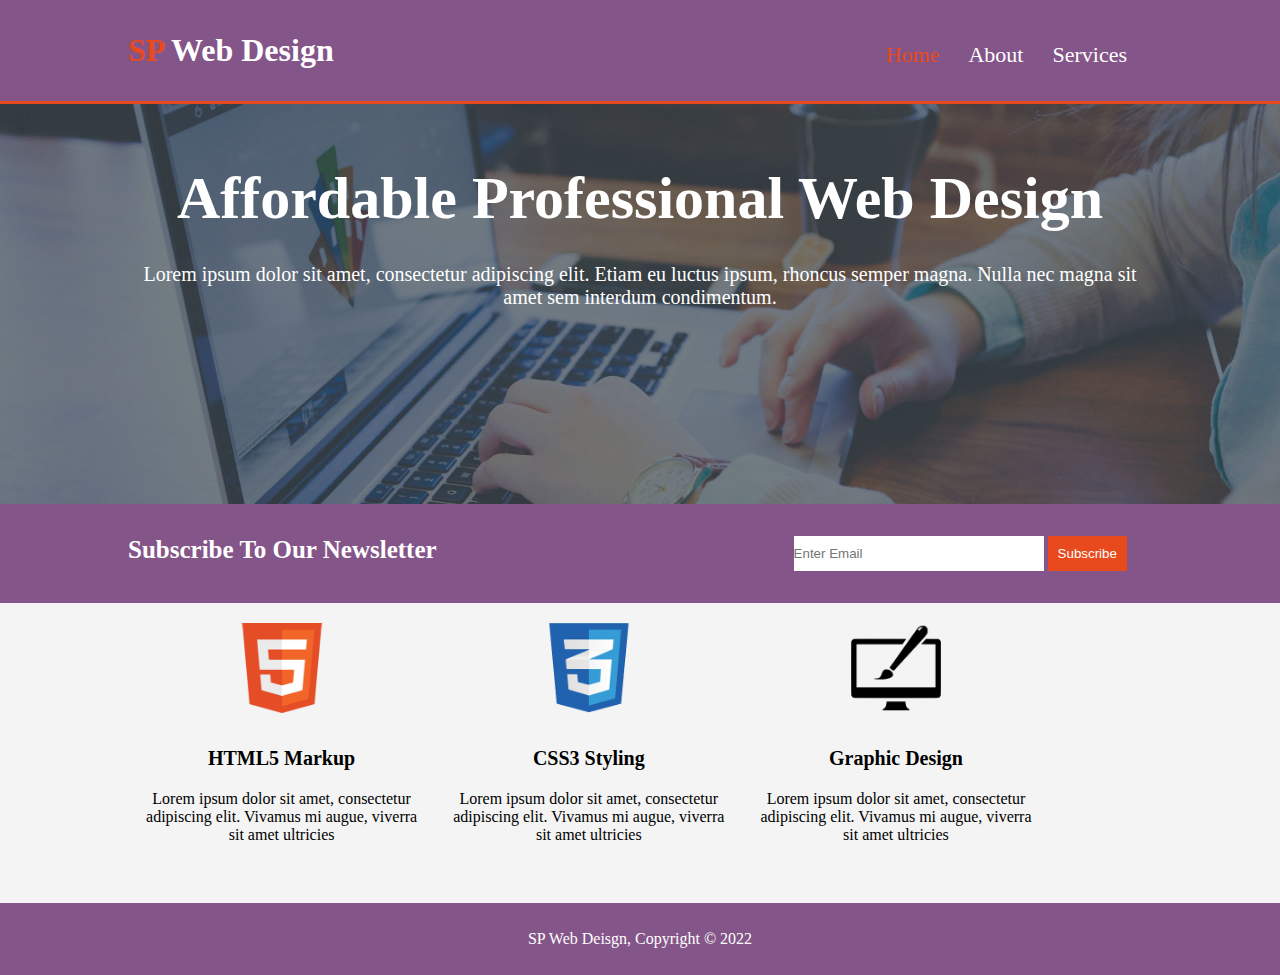
<file: index.html>
<!DOCTYPE html>
<html lang="en">

<head>
    <meta charset="utf-8">
    <meta name="viewport" content="width=device-width, initial-scale=1.0">
    <meta name="description" content="Affordable and professional web design">
    <meta name="keywords" content="web design, affordable web design, professional web design">
    <meta name="author" content="EL Tai Yahia">
    <title>SP Web Design | Welcome</title>
    <link rel="stylesheet" href="css/style.css">
</head>

<body>
    <header>
        <div class="container">
            <h1><span id="sp">SP</span> Web Design</h1>
            <nav>
                <ul>
                    <li class="current"><a href="index.html">Home</a></li>
                    <li><a href="about.html">About</a></li>
                    <li><a href="services.html">Services</a></li>
                </ul>
            </nav>
        </div>
    </header>
    <section class="showcase">
        <div class="container">
            <h1>Affordable Professional Web Design</h1>
            <p>Lorem ipsum dolor sit amet, consectetur adipiscing elit. Etiam eu luctus ipsum, rhoncus semper magna.
                Nulla nec magna sit amet sem interdum condimentum.</p>
        </div>
    </section>
    <aside class="newsletter">
        <div class="container">
            <p>Subscribe To Our Newsletter</p>
            <form>
                <input for="email" type="email" placeholder="Enter Email">
                <button type="submit" id="email">Subscribe</button>
            </form>
        </div>
    </aside>
    <section class="boxes">
        <div class="container">
            <div class="box">
                <img src="images\logo_html.png" width="90" height="90" alt="HTML5 Markup Logo">
                <h3>HTML5 Markup</h3>
                <p>Lorem ipsum dolor sit amet, consectetur adipiscing elit. Vivamus mi augue, viverra sit amet ultricies
                </p>
            </div>
            <div class="box">
                <img src="images\logo_css.png" width="90" height="90" alt="CSS3 Styling Logo">
                <h3>CSS3 Styling</h3>
                <p>Lorem ipsum dolor sit amet, consectetur adipiscing elit. Vivamus mi augue, viverra sit amet ultricies
                </p>
            </div>
            <div class="box">
                <img src="images\logo_brush.png" width="90" height="90" alt="Graphic Design Logo">
                <h3>Graphic Design</h3>
                <p>Lorem ipsum dolor sit amet, consectetur adipiscing elit. Vivamus mi augue, viverra sit amet ultricies
                </p>
            </div>
        </div>
    </section>
    <div style="clear:both"></div>
    <footer>
        <p>SP Web Deisgn, Copyright &copy; 2022</p>
    </footer>
</body>

</html>
</file>
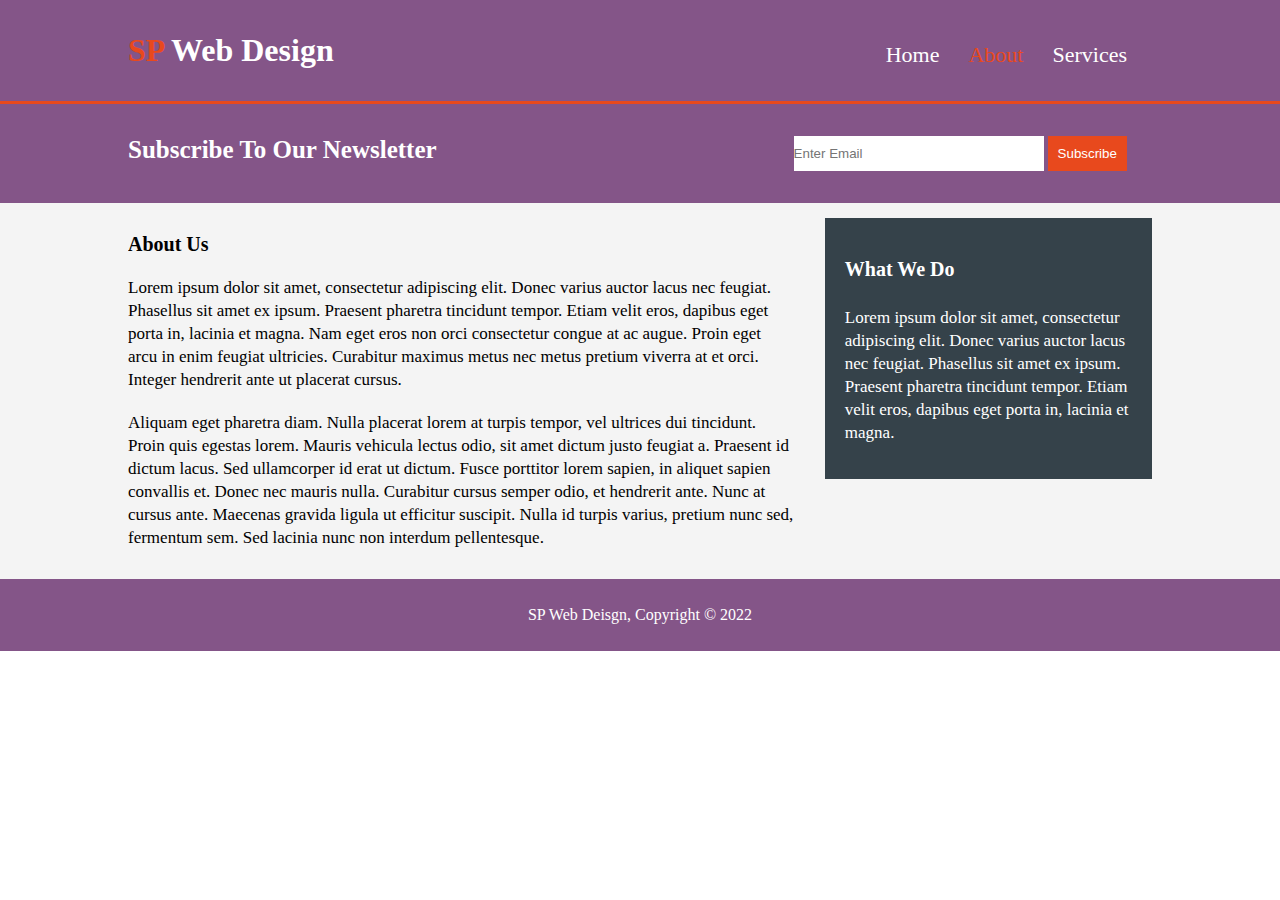
<file: about.html>
<!DOCTYPE html>
<html lang="en">

<head>
    <meta charset="utf-8">
    <meta name="viewport" content="width=device-width, initial-scale=1.0">
    <meta name="description" content="Affordable and professional web design">
    <meta name="keywords" content="web design, affordable web design, professional web design">
    <meta name="author" content="EL Tai Yahia">
    <title>SP Web Design | About US</title>
    <link rel="stylesheet" href="css/style.css">
</head>

<body>
    <header>
        <div class="container">
            <h1><span id="sp">SP</span> Web Design</h1>
            <nav>
                <ul>
                    <li><a href="index.html">Home</a></li>
                    <li class="current"><a href="about.html">About</a></li>
                    <li><a href="services.html">Services</a></li>
                </ul>
            </nav>
        </div>
    </header>
    <aside class="newsletter">
        <div class="container">
            <p>Subscribe To Our Newsletter</p>
            <form>
                <input for="email" type="email" placeholder="Enter Email">
                <button type="submit" id="email">Subscribe</button>
            </form>
        </div>
    </aside>
    <section id="main-col">
        <div class="container">
            <article class="about">
                <h2>About Us</h2>
                <p>Lorem ipsum dolor sit amet, consectetur adipiscing elit. Donec varius auctor lacus nec feugiat.
                    Phasellus sit amet ex ipsum. Praesent pharetra tincidunt tempor. Etiam velit eros, dapibus eget
                    porta in, lacinia et magna. Nam eget eros non orci consectetur congue at ac augue. Proin eget arcu
                    in enim feugiat ultricies. Curabitur maximus metus nec metus pretium viverra at et orci. Integer
                    hendrerit ante ut placerat cursus.
                </p>
                <p>Aliquam eget pharetra diam. Nulla placerat lorem at turpis tempor, vel ultrices dui tincidunt. Proin
                    quis egestas lorem. Mauris vehicula lectus odio, sit amet dictum justo feugiat a. Praesent id dictum
                    lacus. Sed ullamcorper id erat ut dictum. Fusce porttitor lorem sapien, in aliquet sapien convallis
                    et. Donec nec mauris nulla. Curabitur cursus semper odio, et hendrerit ante. Nunc at cursus ante.
                    Maecenas gravida ligula ut efficitur suscipit. Nulla id turpis varius, pretium nunc sed, fermentum
                    sem. Sed lacinia nunc non interdum pellentesque.
                </p>
            </article>
            <aside id="whatwedo">
                <h3>What We Do</h3>
                <p>Lorem ipsum dolor sit amet, consectetur adipiscing elit.
                    Donec varius auctor lacus nec feugiat. Phasellus sit amet ex ipsum.
                    Praesent pharetra tincidunt tempor. Etiam velit eros, dapibus eget porta in, lacinia et magna.
                </p>
            </aside>
        </div>
    </section>
    <div style="clear:both"></div>
    <footer>
        <p>SP Web Deisgn, Copyright &copy; 2022</p>
    </footer>
</body>

</html>
</file>
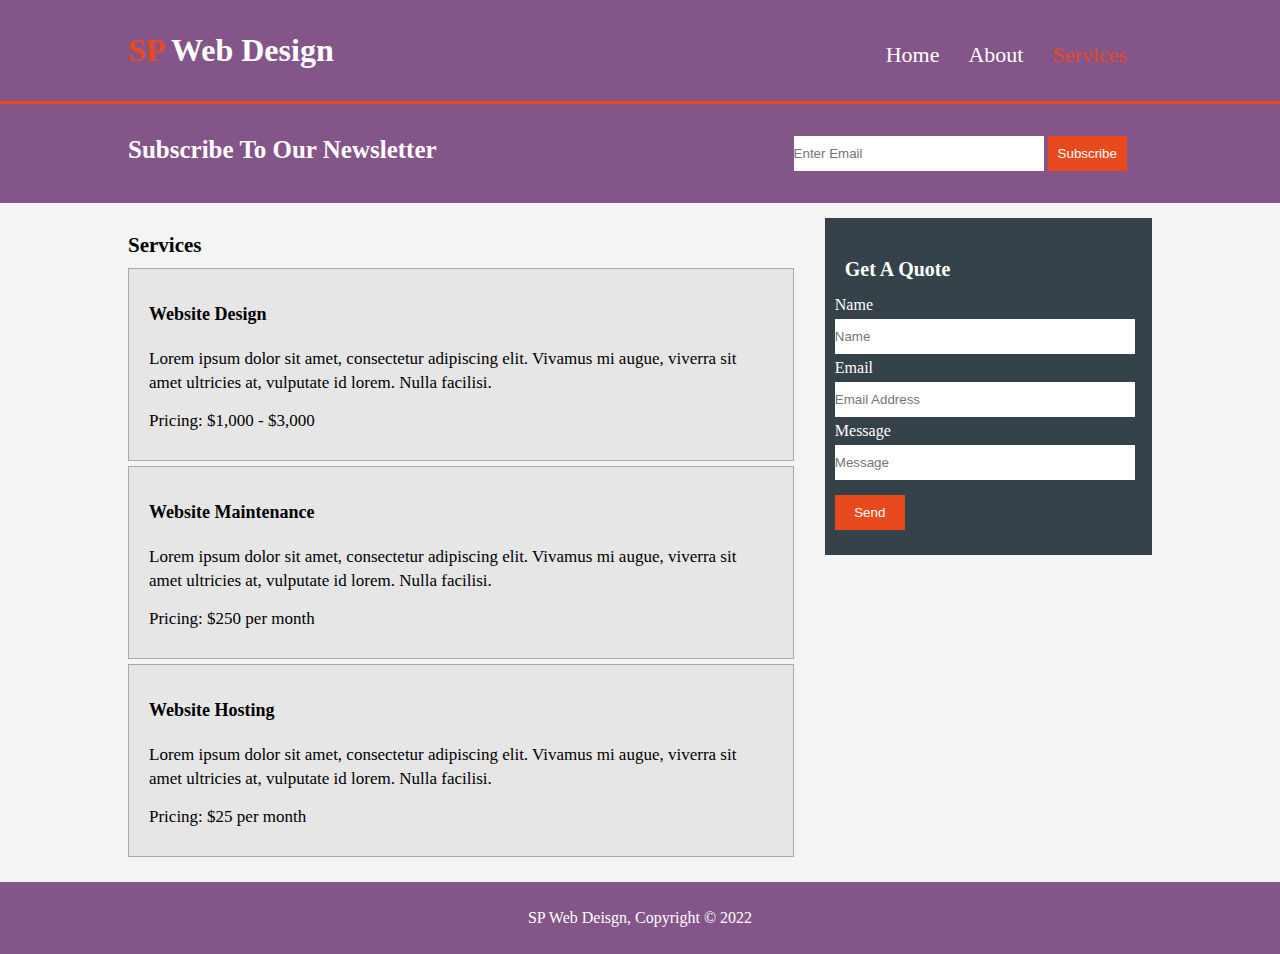
<file: services.html>
<!DOCTYPE html>
<html lang="en">

<head>
    <meta charset="utf-8">
    <meta name="viewport" content="width=device-width, initial-scale=1.0">
    <meta name="description" content="Affordable and professional web design">
    <meta name="keywords" content="web design, affordable web design, professional web design">
    <meta name="author" content="EL Tai Yahia">
    <title>SP Web Design | Services</title>
    <link rel="stylesheet" href="css/style.css">
</head>

<body>
    <header>
        <div class="container">
            <h1><span id="sp">SP</span> Web Design</h1>
            <nav>
                <ul>
                    <li><a href="index.html">Home</a></li>
                    <li><a href="about.html">About</a></li>
                    <li class="current"><a href="services.html">Services</a></li>
                </ul>
            </nav>
        </div>
    </header>
    <aside class="newsletter">
        <div class="container">
            <p>Subscribe To Our Newsletter</p>
            <form>
                <input for="email" type="email" placeholder="Enter Email">
                <button type="submit" id="email" >Subscribe</button>
            </form>
        </div>
    </aside>
    <section id="main-col">
        <div class="container">
            <article class="services">
                <h2>Services</h2>
                <section class="serv-list">
                    <h3>Website Design</h3>
                    <p>Lorem ipsum dolor sit amet, consectetur adipiscing elit. Vivamus mi augue, viverra sit amet
                        ultricies at, vulputate id lorem. Nulla facilisi.</p>
                    <p>Pricing: $1,000 - $3,000</p>
                </section>
                <section class="serv-list">
                    <h3>Website Maintenance</h3>
                    <p>Lorem ipsum dolor sit amet, consectetur adipiscing elit. Vivamus mi augue, viverra sit amet
                        ultricies at, vulputate id lorem. Nulla facilisi.</p>
                    <p>Pricing: $250 per month</p>
                </section>
                <section class="serv-list">
                    <h3>Website Hosting</h3>
                    <p>Lorem ipsum dolor sit amet, consectetur adipiscing elit. Vivamus mi augue, viverra sit amet
                        ultricies at, vulputate id lorem. Nulla facilisi.</p>
                    <p>Pricing: $25 per month</p>
                </section>
            </article>
            <aside id="whatwedo">
                <h3>Get A Quote</h3>
                <label for="name">Name</label>
                <input type="text" id="name" placeholder="Name">
                <label for="email">Email</label>
                <input type="email" id="email" placeholder="Email Address">
                <label for="message">Message</label>
                <input type="textarea" id="message" placeholder="Message">
                <button type="button" id="button" name="button">Send</button>
            </aside>
        </div>
    </section>
    <div style="clear:both"></div>
    <footer>
        <p>SP Web Deisgn, Copyright &copy; 2022</p>
    </footer>
</body>

</html
</file>
<file: css/style.css>
/*Global Style */

* {
    margin: 0;
    padding: 0;
}

.container {
    width: 80%;
    margin: auto;
    overflow: hidden;
}

/*Header Style*/
header {
    margin: 0;
    padding: 32px 0px;
    color: #ffffff;
    background-color: #845588;
    border-bottom: #e8491d 3px solid;
}

#sp {
    color: #e8491d;
}

header h1 {
    float: left;
    font-size: 32px;
    font-weight: bold;
}

header nav {
    float: right;
    padding-top: 10px;
}

li {
    display: inline;
    padding-right: 25px;
}

li a {
    font-size: 22px;
    color: #ffffff;
    text-decoration: none;
}

.current a {
    color: #e8491d;
}

a:hover {
    color: #e8491d;
}

/*ShowCase Area Style*/
.showcase {
    text-align: center;
    color: #ffffff;
    height: 400px;
    background-image: url(../images/showcase.jpg);
    background-repeat: no-repeat;
    background-position: center;
    background-size: cover;
}

.showcase h1 {
    padding: 60px 0 20px 0;
    font-size: 60px;
}

.showcase p {
    padding: 10px;
    font-size: 20px;
}

/*Newsletter Area Style*/
.newsletter {
    padding: 32px 0;
    background: #845588;
    color: #ffffff;
}

.newsletter p {
    font-weight: bold;
    font-size: 25px;
    float: left;
    width: 65%;
}

input {
    width: 250px;
    border: 0;
    padding: 10px 0px;
}

button {
    border: 0;
    padding: 10px;
    color: #ffffff;
    background: #e8491d;
}

.boxes {
    background: #f4f4f4;
}

.box {
    height: 300px;
    width: 30%;
    float: left;
    text-align: center;
}

.box img {
    padding: 20px 0;
}

.box h3 {
    font-size: 20px;
    padding: 10px 0;
}

.box p {
    padding: 10px 10px;
}

#main-col {
    background: #f4f4f4;
}

/*About Page Style*/
.about {
    float: left;
    width: 65%;
    padding: 20px 0px;
}

.about h2 {
    font-size: 20px;
    padding: 10px 0px;
}

.about p {
    font-size: 17px;
    padding: 10px 0px;
    line-height: 23px;
}

#whatwedo {
    margin-top: 15px;
    padding: 25px 10px;
    float: right;
    width: 30%;
    color: #ffffff;
    background-color: #35424a;
}

#whatwedo h3 {
    font-size: 20px;
    padding: 15px 10px;
}

#whatwedo p {
    line-height: 23px;
    font-size: 17px;
    padding: 10px 10px;
}

#whatwedo input {
    width: 300px;
    margin: 5px 0px;
}

#button {
    width: 70px;
    margin-top: 10px;
}

.services {
    float: left;
    width: 65%;
    padding: 20px 0px;
}

.services h2 {
    font-size: 21px;
    padding: 10px 0px;
}

.serv-list {
    margin-bottom: 5px;
    background: #e6e6e6;
    padding: 20px;
    border: 1px solid darkgray;
}

.serv-list h3 {
    font-size: 18px;
    font-weight: bold;
    padding: 15px 0px;
}

.serv-list p {
    font-size: 17px;
    padding: 7px 0px;
    line-height: 24px;
}

/*Footer Style */
footer {
    padding: 27px;
    text-align: center;
    font-size: 16px;
    background-color: #845588;
    color: #ffffff;
    
}

/*Media Queries*/

@media(max-width: 768px) {

    header h1,
    nav {
        float: none;
        text-align: center;
        width: 100%;
    }

    li {
        padding-right: 10px;
    }

    .showcase h1 {
        padding: 60px 0 20px 0;
        font-size: 35px;
    }

    .showcase p {
        padding: 10px;
    }

    .newsletter p {
        padding: 10px 0px;
        text-align: center;
        font-size: 20px;
        float: none;
        width: 100%;
    }

    input {
        width: 100%;
        margin: 10px 0px;
    }

    button {
        width: 100%;
    }

    .box {
        height: 300px;
        width: 100%;
        float: none;
        text-align: center;
    }

    .about {
        float: none;
        width: 100%;
        padding: 20px 0px;
        text-align: center;
    }

    .about p {
        font-size: 16px;
        padding: 10px 10px;
        line-height: 20px;
    }

    #whatwedo {
        text-align: center;
        margin-top: 15px;
        padding: 25px 5px;
        float: none;
        width: 100%;
    }

    #whatwedo input {
        width: 100%;
        margin: 5px 0px;
    }

    #button {
        width: 100%;
        margin-top: 10px;
    }

    .services {
        text-align: center;
        float: none;
        width: 100%;
        padding: 20px 0px;
    }
}
</file>
